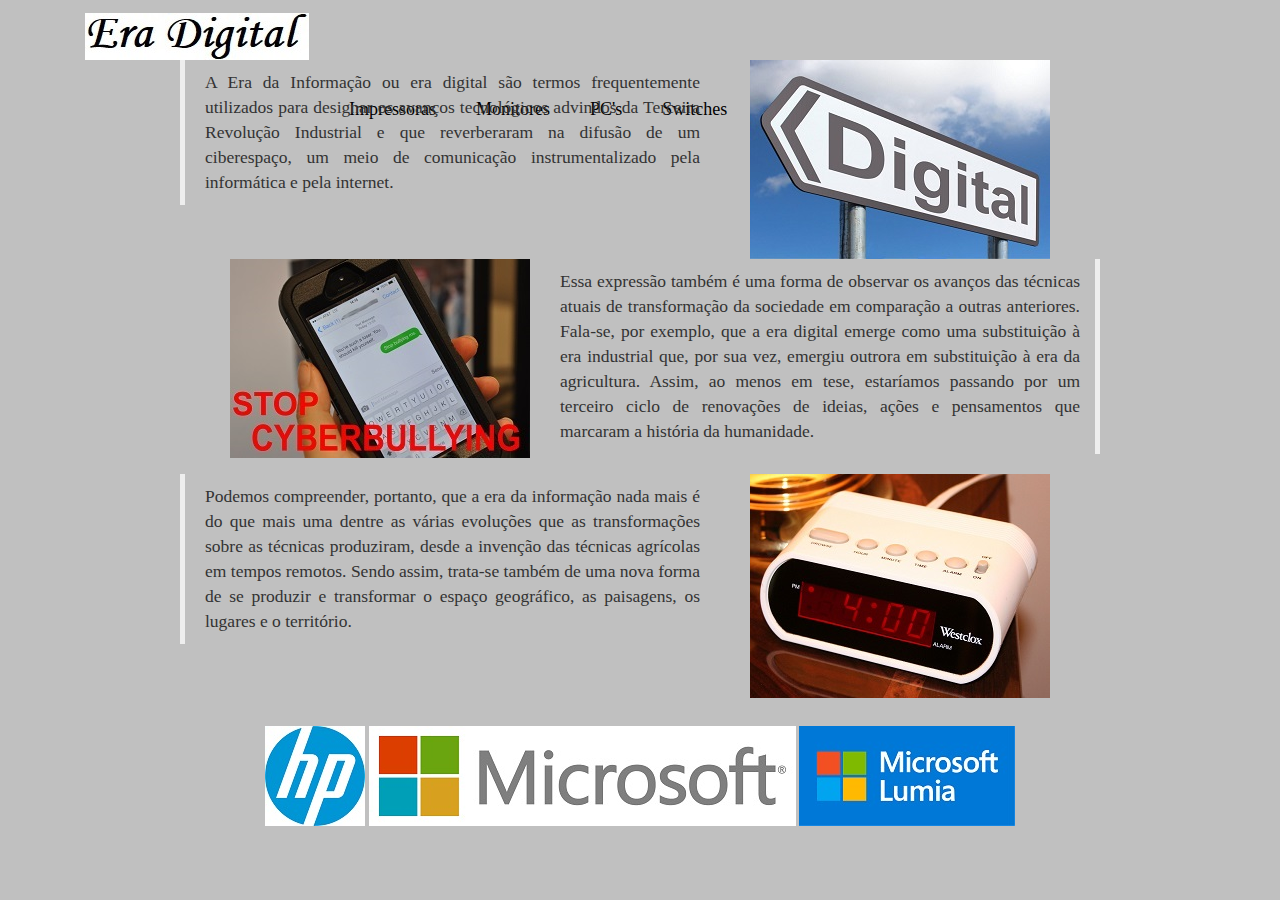
<file: index.html>
<!doctype html>
<html>
    <head>
        <link rel="stylesheet" href="bootstrap-4.3.1/css/bootstrap-reboot.min.css">
        <link rel="stylesheet" href="bootstrap-4.3.1/css/bootstrap.min.css">
        <link rel="stylesheet" href="bootstrap-3.3/css/bootstrap.min.css">
        <link rel="stylesheet" href="style_leandro/style.css">
        <link rel="stylesheet" href="https://use.fontawesome.com/releases/v5.7.1/css/all.css" integrity="sha384-fnmOCqbTlWIlj8LyTjo7mOUStjsKC4pOpQbqyi7RrhN7udi9RwhKkMHpvLbHG9Sr" crossorigin="anonymous">
    </head>
    
    <body>
        <div class="container principal">
            <div>
                <a href="index.html"><img src="img/Logo.jpg" class="logo img-fluid"></a>

                <nav class="centralize">
                    <ul class="list-unstyled nav">
                        <h4><li class="link"><a href="impressora.html"> Impressoras </a></li></h4>
                        <h4><li class="link"><a href="monitor.html"> Monitores </a></li></h4>
                        <h4><li class="link"><a href="pc.html"> PC's </a></li></h4>
                        <h4><li class="link"><a href="switch.html"> Switches </a></li></h4>
                        <h4><li class="link"><a href="teclado.html"> Teclados </a></li></h4>
                        <h4><li class="link"><a href="contato.html"> Contato </a></li></h4>
                    </ul>
                </nav>
            </div>

            <div>
                <button class="btn btn-link bd-search-docs-toggle d-md-none p-0 ml-3 collapsed" type="button" data-toggle="collapse" data-target="#bd-docs-nav" aria-controls="bd-docs-nav" aria-expanded="false" aria-label="Toggle docs navigation">
                    <svg xmlns="http://www.w3.org/2000/svg" width="30" height="30" viewBox="0 0 30 30" role="img" focusable="false">
                        <title>Menu</title>
                        <path stroke="currentColor" stroke-linecap="round" stroke-miterlimit="10" stroke-width="2" d="M4 7h22M4 15h22M4 23h22"></path>
                    </svg>
                </button>

                <nav class="bd-links collapse" id="bd-docs-nav">
                    <div class="bd-toc-item">
                        <a class="bd-toc-link" href="impressora.html"> Impressoras </a>
                    </div>
                    <div class="bd-toc-item">
                        <a class="bd-toc-link" href="monitor.html"> Monitores </a>
                    </div>
                    <div class="bd-toc-item">
                        <a class="bd-toc-link" href="pc.html"> PC's </a>
                    </div>
                    <div class="bd-toc-item">
                        <a class="bd-toc-link" href="switch.html"> Switches </a>
                    </div>
                    <div class="bd-toc-item">
                        <a class="bd-toc-link" href="teclado.html"> Teclados </a>
                    </div>
                    <div class="bd-toc-item">
                        <a class="bd-toc-link" href="contato.html"> Contato </a>
                    </div>
                </nav>
            </div>
            <!--
            <div id="carrossel_header">
                <div id="carrossel_indicadores" class="carousel slide" data-ride="carousel">
                    <ol class="carousel-indicators">
                        <li data-target="#carrossel_indicadores" data-slide-to="0" class="active"></li>
                        <li data-target="#carrossel_indicadores" data-slide-to="1"></li>
                        <li data-target="#carrossel_indicadores" data-slide-to="2"></li>
                        <li data-target="#carrossel_indicadores" data-slide-to="3"></li>
                        <li data-target="#carrossel_indicadores" data-slide-to="4"></li>
                        <li data-target="#carrossel_indicadores" data-slide-to="5"></li>
                    </ol>
                    <div class="carousel-inner">
                        <div class="carousel-item active">
                            <img src="img/Carrossel/Foto_1.jpg" class="d-block w-100" alt="...">
                        </div>
                        <div class="carousel-item">
                            <img src="img/Carrossel/Foto_2.jpg" class="d-block w-100" alt="...">
                        </div>
                        <div class="carousel-item">
                            <img src="img/Carrossel/Foto_3.jpg" class="d-block w-100" alt="...">
                        </div>
                        <div class="carousel-item">
                            <img src="img/Carrossel/Foto_4.jpg" class="d-block w-100" alt="...">
                        </div>
                        <div class="carousel-item">
                            <img src="img/Carrossel/Foto_5.jpg" class="d-block w-100" alt="...">
                        </div>
                        <div class="carousel-item">
                            <img src="img/Carrossel/Foto_6.jpg" class="d-block w-100" alt="...">
                        </div>
                    </div>
                    <a class="carousel-control-prev" href="#carrossel_indicadores" role="button" data-slide="prev">
                        <span class="carousel-control-prev-icon" aria-hidden="true"></span>
                        <span class="sr-only">Previous</span>
                    </a>
                    <a class="carousel-control-next" href="#carrossel_indicadores" role="button" data-slide="next">
                        <span class="carousel-control-next-icon" aria-hidden="true"></span>
                        <span class="sr-only">Next</span>
                    </a>
                </div>
            </div>
            -->
            <div>
                <div class="row">
                    <div class="col-md-1"></div>
                    <div class="col-md-6">
                        <blockquote class="text-justify">
                            A Era da Informação ou era digital são termos frequentemente utilizados para designar os avanços tecnológicos advindos da Terceira Revolução Industrial e que reverberaram na difusão de um ciberespaço, um meio de comunicação instrumentalizado pela informática e pela internet.
                        </blockquote>
                    </div>
                    <div class="col-md-4">
                        <img src="img/Digital/Foto_1.jpg" class="digital-1 img-fluid">
                    </div>
                    <div class="col-md-1"></div>
                </div>

                <div class="row">
                    <div class="col-md-1"></div>
                    <div class="col-md-4">
                        <img src="img/Digital/Foto_2.jpg" class="digital-2 float-right">
                    </div>
                    <div class="col-md-6">
                        <blockquote class="blockquote-reverse text-justify">
                            Essa expressão também é uma forma de observar os avanços das técnicas atuais de transformação da sociedade em comparação a outras anteriores. Fala-se, por exemplo, que a era digital emerge como uma substituição à era industrial que, por sua vez, emergiu outrora em substituição à era da agricultura. Assim, ao menos em tese, estaríamos passando por um terceiro ciclo de renovações de ideias, ações e pensamentos que marcaram a história da humanidade.
                        </blockquote>
                    </div>
                    <div class="col-md-1"></div>
                </div>

                <div class="row">
                    <div class="col-md-1"></div>
                    <div class="col-md-6">
                        <blockquote class="text-justify">
                            Podemos compreender, portanto, que a era da informação nada mais é do que mais uma dentre as várias evoluções que as transformações sobre as técnicas produziram, desde a invenção das técnicas agrícolas em tempos remotos. Sendo assim, trata-se também de uma nova forma de se produzir e transformar o espaço geográfico, as paisagens, os lugares e o território.
                        </blockquote>
                    </div>
                    <div class="col-md-4">
                        <img src="img/Digital/Foto_3.jpg" class="digital-3 img-fluid">
                    </div>
                    <div class="col-md-1"></div>
                </div>
            </div>
        </div>

		<div class="container" align="center">
            <footer>
                <div>
                    <ul class="list-unstyled list-inline">
                        <li><a href="https://www.facebook.com/"><i class="fab fa-facebook"></i></a></li>
                        <li><a href="https://www.instagram.com/?hl=pt-br"><i class="fab fa-instagram"></i></a></li>
                        <li><a href="https://br.linkedin.com/"><i class="fab fa-linkedin"></i></a></li>
                    </ul>
                </div>
                <div>
                    <a href="https://www8.hp.com/br/pt/home.html"><img src="img/Parceiros/Foto_1.jpg" class="parceiros-1 img-fluid"></a>
                    <a href="https://www.microsoft.com/pt-br"><img src="img/Parceiros/Foto_3.jpg" class="parceiros-3 img-fluid"></a>
                    <a href="https://www.microsoft.com/en-ww/mobile/phones/lumia"><img src="img/Parceiros/Foto_2.jpg" class="parceiros-2 img-fluid"></a>
                </div>
            </footer>
		</div>

        <!-- Versão 4.3 -->
        <script src="bootstrap-4.3.1/js/jquery-3.3.1.slim.min.js"></script>
        <script src="bootstrap-4.3.1/js/popper.min.js"></script>
        <script src="bootstrap-4.3.1/js/bootstrap.min.js"></script>

        <!-- Versão 3.3 -->
        <script src="bootstrap-3.3/js/jquery.min.js"></script>
        <script src="bootstrap-3.3/js/bootstrap.min.js"></script>
    </body>
</html>
</file>
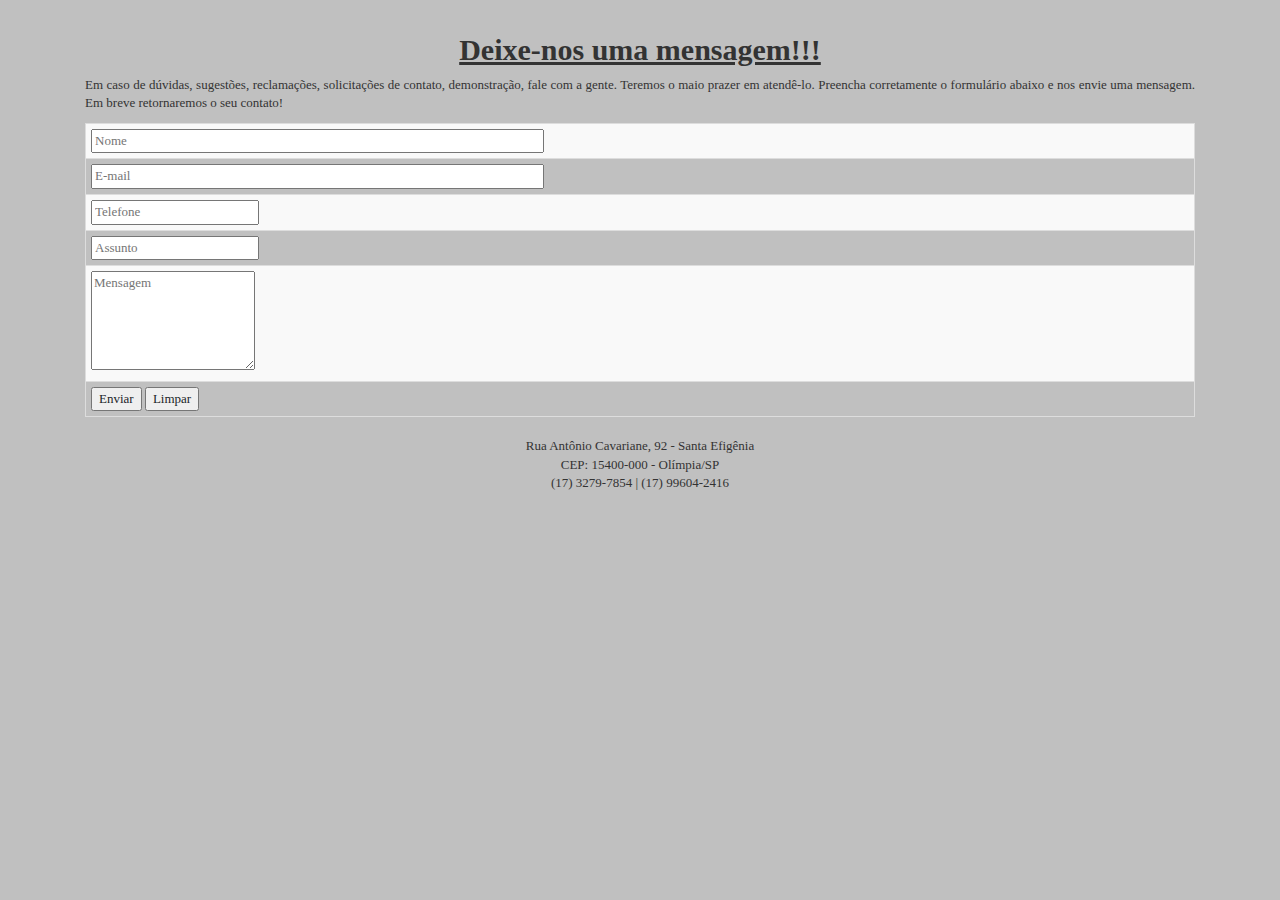
<file: contato.html>
<!doctype html>
<html>
    <head>
        <link rel="stylesheet" href="bootstrap-4.3.1/css/bootstrap-reboot.min.css">
        <link rel="stylesheet" href="bootstrap-4.3.1/css/bootstrap.min.css">
        <link rel="stylesheet" href="bootstrap-3.3/css/bootstrap.min.css">
        <link rel="stylesheet" href="style_leandro/style.css">
        <link rel="stylesheet" href="https://use.fontawesome.com/releases/v5.7.2/css/all.css" integrity="sha384-fnmOCqbTlWIlj8LyTjo7mOUStjsKC4pOpQbqyi7RrhN7udi9RwhKkMHpvLbHG9Sr" crossorigin="anonymous">
    </head>

    <body>
        <div class="container">
            <form class="form">
                <h2 class="text-center"><u><strong>Deixe-nos uma mensagem!!!</strong></u></h2>
                <p class="text-justify">
                    Em caso de dúvidas, sugestões, reclamações, solicitações de contato, demonstração, fale com a gente. Teremos o maio prazer em atendê-lo. Preencha corretamente o formulário abaixo e nos envie uma mensagem. Em breve retornaremos o seu contato!
                </p>
                <p>
                <input type="hidden" name="para" value="leandro_protec@hotmail.com">
                <input type="hidden" name="assunto" value="contato via site">
                </p>
                <table class="table table-striped table-bordered table-hover table-condensed">
                    <tr>
                        <td><input class="txt nome"  placeholder="Nome" size="60"></td>
                    </tr>
                    <tr>
                        <td><input class="txt email"  placeholder="E-mail" size="60"></td>
                    </tr>
                    <tr>
                        <td><input class="txt telefone" placeholder="Telefone"></td>
                    </tr>
                    <tr>
                        <td><input class="txt assunto" placeholder="Assunto"></td>
                    </tr>
                    <tr>
                        <td><textarea class="mensagem" rows="5" placeholder="Mensagem"></textarea></td>
                    </tr>
                    <tr>
                        <td><input type="submit" value="Enviar">  <input type="reset" value="Limpar"></td>
                    </tr>
                </table>

                <p class="text-center">
                    <i class="fas fa-map-marker-alt"></i>
                    Rua Antônio Cavariane, 92 - Santa Efigênia
                    <br>
                    CEP: 15400-000 - Olímpia/SP
                    <br>
                    <i class="fas fa-phone"></i>
                    (17) 3279-7854 | (17) 99604-2416
                </p>
            </form>
        </div>

        <!-- Versão 4.3 -->
        <script src="bootstrap-4.3.1/js/jquery-3.3.1.slim.min.js"></script>
        <script src="bootstrap-4.3.1/js/popper.min.js"></script>
        <script src="bootstrap-4.3.1/js/bootstrap.min.js"></script>

        <!-- Versão 3.3 -->
        <script src="bootstrap-3.3/js/jquery.min.js"></script>
        <script src="bootstrap-3.3/js/bootstrap.min.js"></script>
    </body>
</html>
</file>
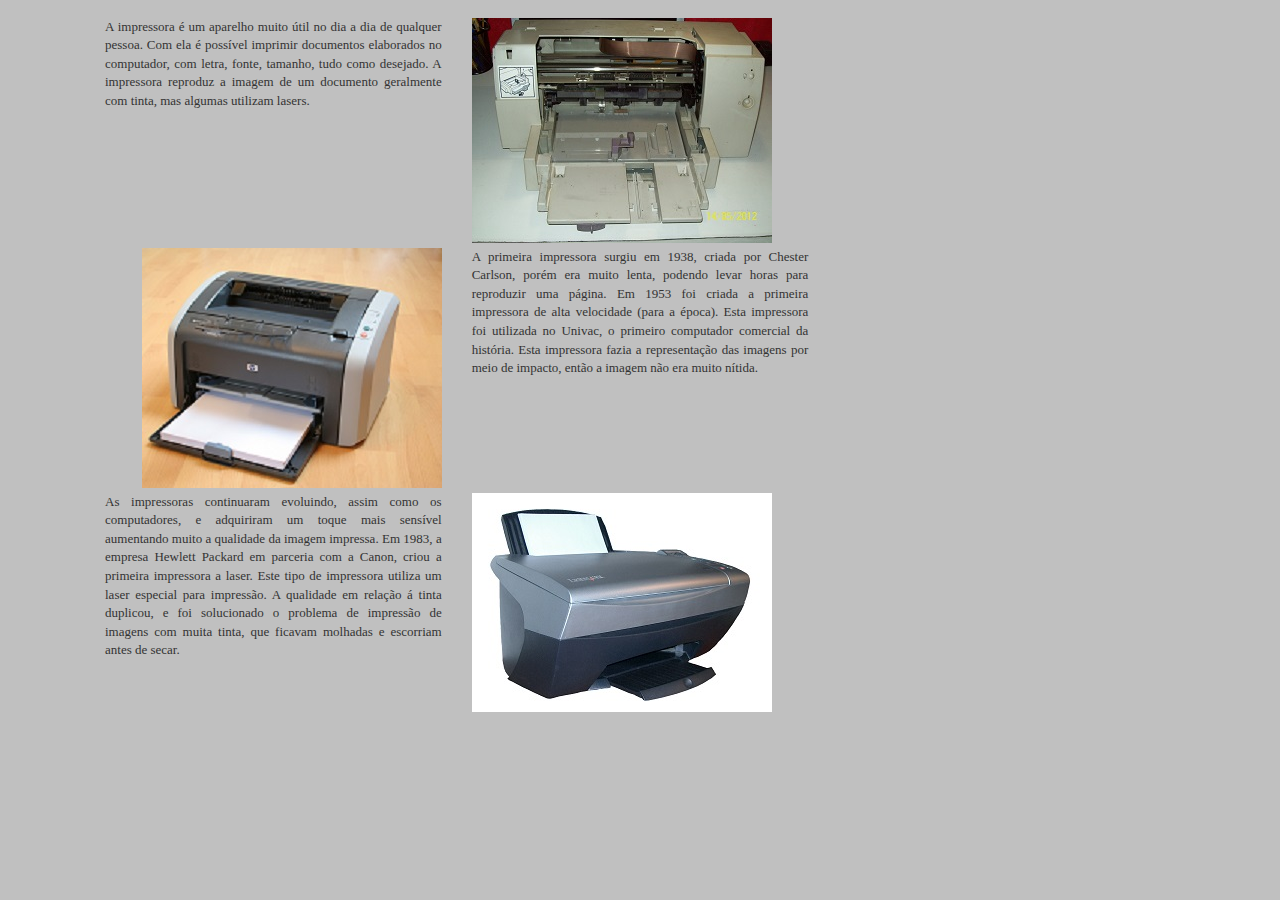
<file: impressora.html>
<!doctype html>
<html>
    <head>
        <link rel="stylesheet" href="bootstrap-4.3.1/css/bootstrap-reboot.min.css">
        <link rel="stylesheet" href="bootstrap-4.3.1/css/bootstrap.min.css">
        <link rel="stylesheet" href="bootstrap-3.3/css/bootstrap.min.css">
        <link rel="stylesheet" href="style_leandro/style.css">
    </head>
    
    <body>
        <div class="container">
            <div class="row m-2">
                <div class="col-4">
                    <p class="text-justify">
                        A impressora é um aparelho muito útil no dia a dia de qualquer pessoa. Com ela é possível imprimir documentos elaborados no computador, com letra, fonte, tamanho, tudo como desejado. A impressora reproduz a imagem de um documento geralmente com tinta, mas algumas utilizam lasers.
                    </p>
                </div>
                <div class="col-4">
                    <img src="img/Impressora/Foto_1.jpg" class="impressora-1 img-fluid">
                </div>
            </div>

            <div class="row m-2">
                <div class="col-4">
                    <img src="img/Impressora/Foto_2.jpg" class="impressora-2 float-right">
                </div>
                <div class="col-4">
                    <p class="text-justify">
                        A primeira impressora surgiu em 1938, criada por Chester Carlson, porém era muito lenta, podendo levar horas para reproduzir uma página. Em 1953 foi criada a primeira impressora de alta velocidade (para a época). Esta impressora foi utilizada no Univac, o primeiro computador comercial da história. Esta impressora fazia a representação das imagens por meio de impacto, então a imagem não era muito nítida.
                    </p>
                </div>
            </div>

            <div class="row m-2">
                <div class="col-4">
                    <p class="text-justify">
                        As impressoras continuaram evoluindo, assim como os computadores, e adquiriram um toque mais sensível aumentando muito a qualidade da imagem impressa. Em 1983, a empresa Hewlett Packard em parceria com a  Canon, criou a primeira impressora a laser. Este tipo de impressora utiliza um laser especial para impressão. A qualidade em relação á tinta duplicou, e foi solucionado o problema de impressão de imagens com muita tinta, que ficavam molhadas e escorriam antes de secar.
                    </p>
                </div>
                <div class="col-4">
                    <img src="img/Impressora/Foto_3.jpg" class="impressora-3 img-fluid">
                </div>
            </div>
        </div>

        <!-- Versão 4.3 -->
        <script src="bootstrap-4.3.1/js/jquery-3.3.1.slim.min.js"></script>
        <script src="bootstrap-4.3.1/js/popper.min.js"></script>
        <script src="bootstrap-4.3.1/js/bootstrap.min.js"></script>

        <!-- Versão 3.3 -->
        <script src="bootstrap-3.3/js/jquery.min.js"></script>
        <script src="bootstrap-3.3/js/bootstrap.min.js"></script>
    </body>
</html>
</file>
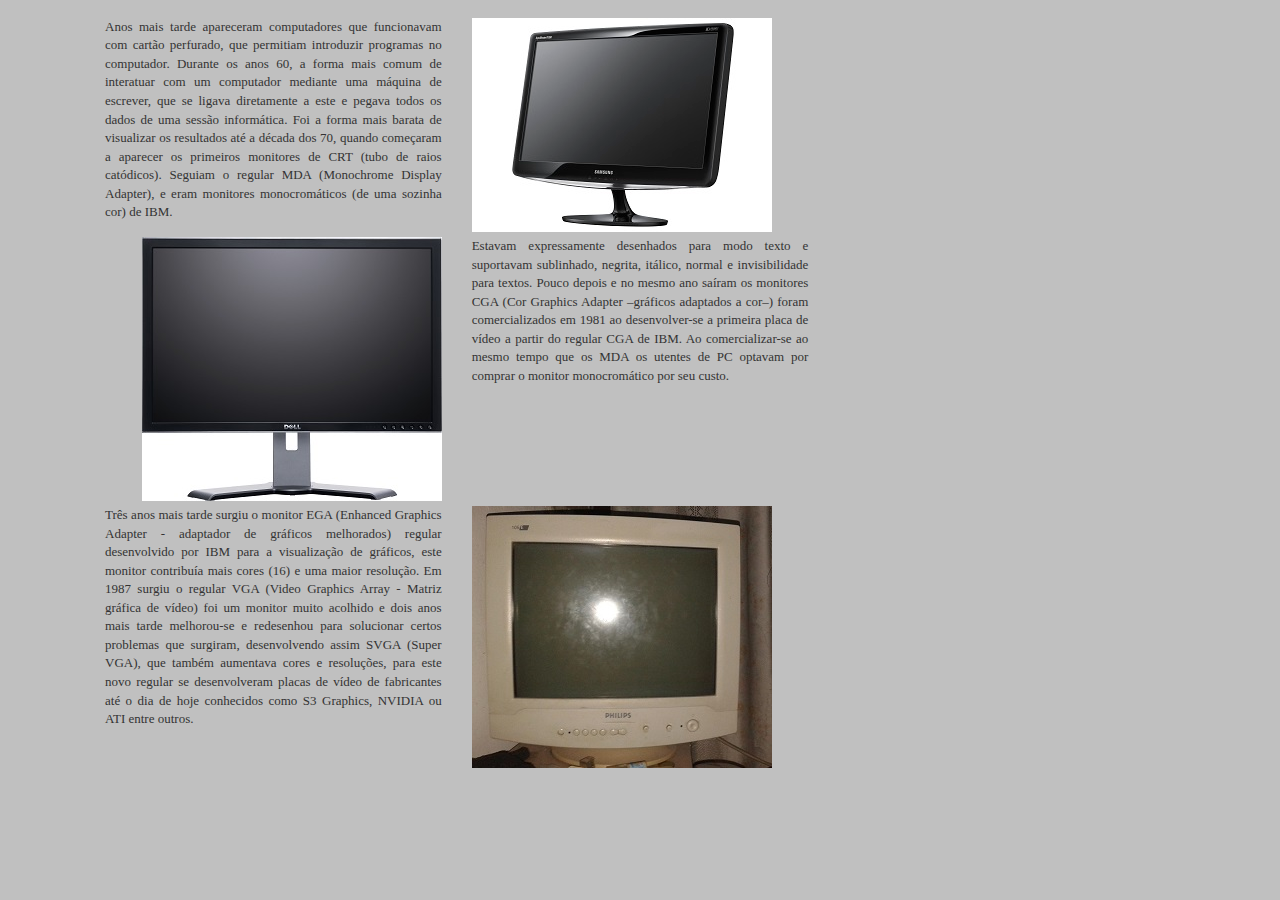
<file: monitor.html>
<!doctype html>
<html>
    <head>
        <link rel="stylesheet" href="bootstrap-4.3.1/css/bootstrap-reboot.min.css">
        <link rel="stylesheet" href="bootstrap-4.3.1/css/bootstrap.min.css">
        <link rel="stylesheet" href="bootstrap-3.3/css/bootstrap.min.css">
        <link rel="stylesheet" href="style_leandro/style.css">
    </head>
    
    <body>
        <div class="container">
            <div class="row m-2">
                <div class="col-4">
                    <p class="text-justify">
                        Anos mais tarde apareceram computadores que funcionavam com cartão perfurado, que permitiam introduzir programas no computador. Durante os anos 60, a forma mais comum de interatuar com um computador mediante uma máquina de escrever, que se ligava diretamente a este e pegava todos os dados de uma sessão informática. Foi a forma mais barata de visualizar os resultados até a década dos 70, quando começaram a aparecer os primeiros monitores de CRT (tubo de raios catódicos). Seguiam o regular MDA (Monochrome Display Adapter), e eram monitores monocromáticos (de uma sozinha cor) de IBM.
                    </p>
                </div>
                <div class="col-4">
                    <img src="img/Monitor/Foto_1.jpg" class="monitor-1 img-fluid">
                </div>
            </div>

            <div class="row m-2">
                <div class="col-4">
                    <img src="img/Monitor/Foto_2.jpg" class="monitor-2 float-right">
                </div>
                <div class="col-4">
                    <p class="text-justify">
                        Estavam expressamente desenhados para modo texto e suportavam sublinhado, negrita, itálico, normal e invisibilidade para textos. Pouco depois e no mesmo ano saíram os monitores CGA (Cor Graphics Adapter –gráficos adaptados a cor–) foram comercializados em 1981 ao desenvolver-se a primeira placa de vídeo a partir do regular CGA de IBM. Ao comercializar-se ao mesmo tempo que os MDA os utentes de PC optavam por comprar o monitor monocromático por seu custo.
                    </p>
                </div>
            </div>

            <div class="row m-2">
                <div class="col-4">
                    <p class="text-justify">
                        Três anos mais tarde surgiu o monitor EGA (Enhanced Graphics Adapter - adaptador de gráficos melhorados) regular desenvolvido por IBM para a visualização de gráficos, este monitor contribuía mais cores (16) e uma maior resolução. Em 1987 surgiu o regular VGA (Video Graphics Array - Matriz gráfica de vídeo) foi um monitor muito acolhido e dois anos mais tarde melhorou-se e redesenhou para solucionar certos problemas que surgiram, desenvolvendo assim SVGA (Super VGA), que também aumentava cores e resoluções, para este novo regular se desenvolveram placas de vídeo de fabricantes até o dia de hoje conhecidos como S3 Graphics, NVIDIA ou ATI entre outros.
                    </p>
                </div>
                <div class="col-4">
                    <img src="img/Monitor/Foto_3.jpg" class="monitor-3 img-fluid">
                </div>
            </div>
        </div>

        <!-- Versão 4.3 -->
        <script src="bootstrap-4.3.1/js/jquery-3.3.1.slim.min.js"></script>
        <script src="bootstrap-4.3.1/js/popper.min.js"></script>
        <script src="bootstrap-4.3.1/js/bootstrap.min.js"></script>

        <!-- Versão 3.3 -->
        <script src="bootstrap-3.3/js/jquery.min.js"></script>
        <script src="bootstrap-3.3/js/bootstrap.min.js"></script>
    </body>
</html>
</file>
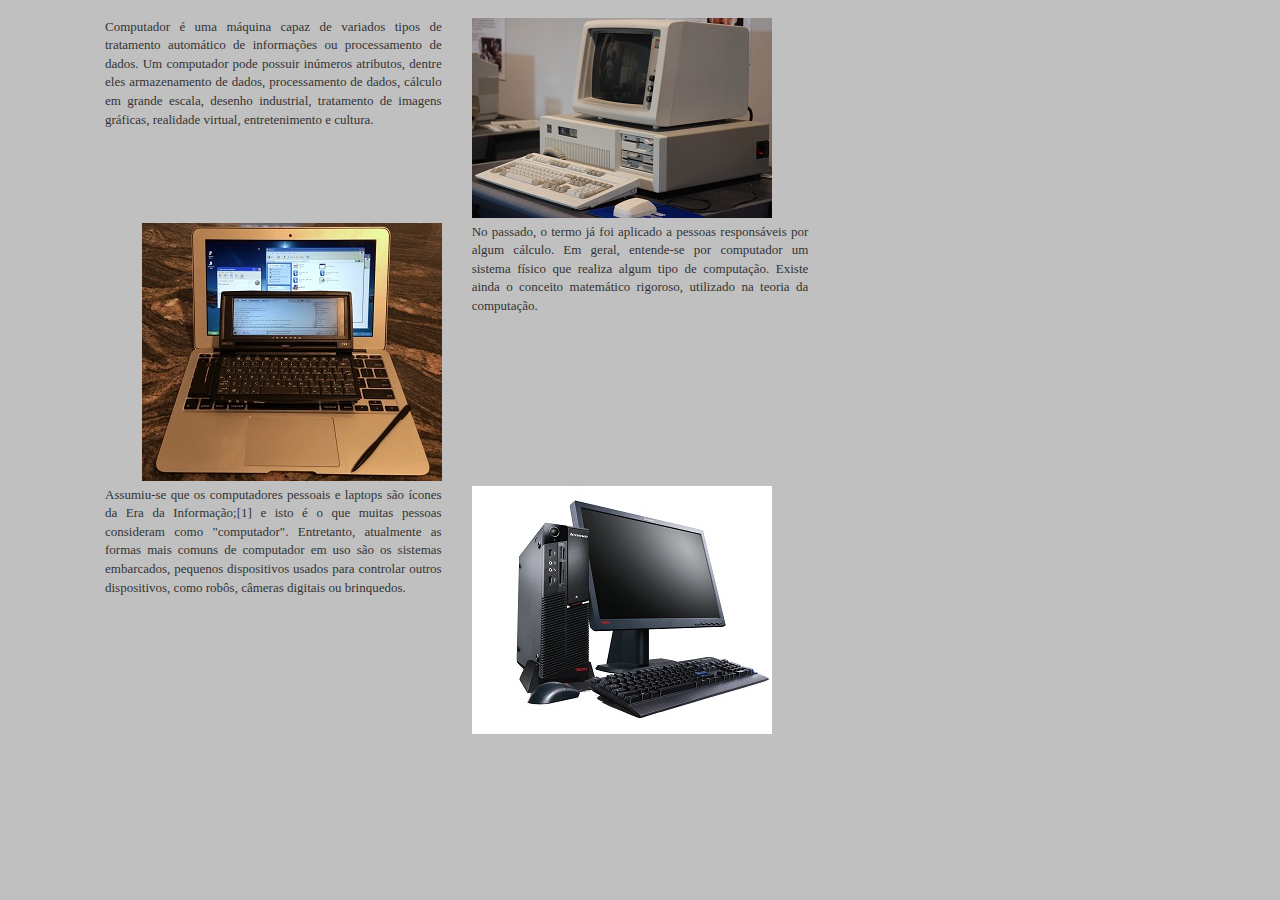
<file: pc.html>
<!doctype html>
<html>
    <head>
        <link rel="stylesheet" href="bootstrap-4.3.1/css/bootstrap-reboot.min.css">
        <link rel="stylesheet" href="bootstrap-4.3.1/css/bootstrap.min.css">
        <link rel="stylesheet" href="bootstrap-3.3/css/bootstrap.min.css">
        <link rel="stylesheet" href="style_leandro/style.css">
    </head>
    
    <body>
        <div class="container">
            <div class="row m-2">
                <div class="col-4">
                    <p class="text-justify">
                        Computador é uma máquina capaz de variados tipos de tratamento automático de informações ou processamento de dados. Um computador pode possuir inúmeros atributos, dentre eles armazenamento de dados, processamento de dados, cálculo em grande escala, desenho industrial, tratamento de imagens gráficas, realidade virtual, entretenimento e cultura.
                    </p>
                </div>
                <div class="col-4">
                    <img src="img/PC/Foto_1.jpg" class="pc-1 img-fluid">
                </div>
            </div>

            <div class="row m-2">
                <div class="col-4">
                    <img src="img/PC/Foto_2.jpg" class="pc-2 float-right">
                </div>
                <div class="col-4">
                    <p class="text-justify">
                        No passado, o termo já foi aplicado a pessoas responsáveis por algum cálculo. Em geral, entende-se por computador um sistema físico que realiza algum tipo de computação. Existe ainda o conceito matemático rigoroso, utilizado na teoria da computação.
                    </p>
                </div>
            </div>

            <div class="row m-2">
                <div class="col-4">
                    <p class="text-justify">
                        Assumiu-se que os computadores pessoais e laptops são ícones da Era da Informação;[1] e isto é o que muitas pessoas consideram como "computador". Entretanto, atualmente as formas mais comuns de computador em uso são os sistemas embarcados, pequenos dispositivos usados para controlar outros dispositivos, como robôs, câmeras digitais ou brinquedos.
                    </p>
                </div>
                <div class="col-4">
                    <img src="img/PC/Foto_3.jpg" class="pc-3 img-fluid">
                </div>
            </div>
        </div>

        <!-- Versão 4.3 -->
        <script src="bootstrap-4.3.1/js/jquery-3.3.1.slim.min.js"></script>
        <script src="bootstrap-4.3.1/js/popper.min.js"></script>
        <script src="bootstrap-4.3.1/js/bootstrap.min.js"></script>

        <!-- Versão 3.3 -->
        <script src="bootstrap-3.3/js/jquery.min.js"></script>
        <script src="bootstrap-3.3/js/bootstrap.min.js"></script>
    </body>
</html>
</file>
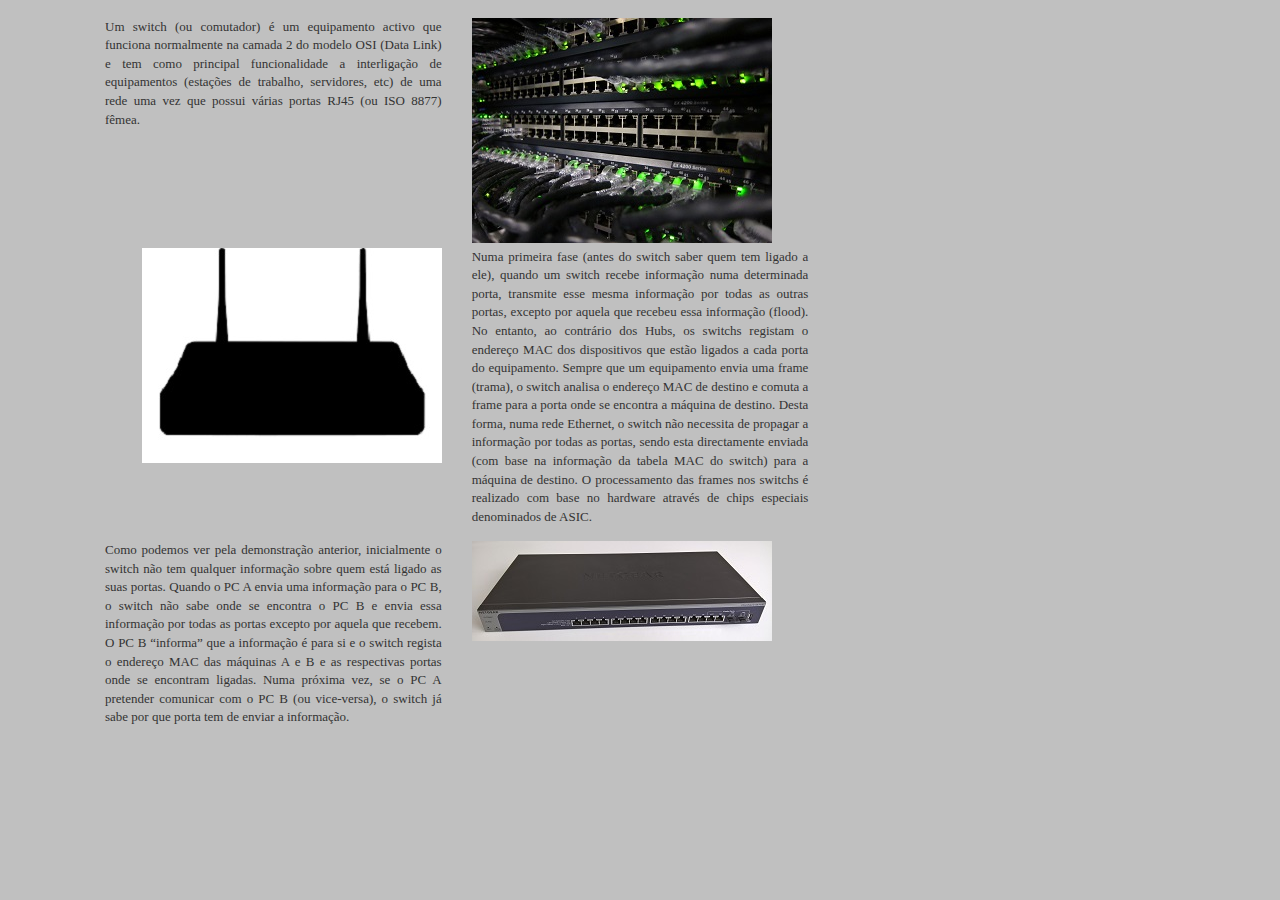
<file: switch.html>
<!doctype html>
<html>
    <head>
        <link rel="stylesheet" href="bootstrap-4.3.1/css/bootstrap-reboot.min.css">
        <link rel="stylesheet" href="bootstrap-4.3.1/css/bootstrap.min.css">
        <link rel="stylesheet" href="bootstrap-3.3/css/bootstrap.min.css">
        <link rel="stylesheet" href="style_leandro/style.css">
    </head>
    
    <body>
        <div class="container">
            <div class="row m-2">
                <div class="col-4">
                    <p class="text-justify">
                        Um  switch (ou comutador) é um equipamento activo que funciona normalmente na camada 2 do modelo OSI (Data Link) e tem como principal funcionalidade a interligação de equipamentos (estações de trabalho, servidores, etc) de uma rede uma vez que possui várias portas RJ45 (ou ISO 8877) fêmea.
                    </p>
                </div>
                <div class="col-4">
                    <img src="img/Switch/Foto_1.jpg" class="switch-1 img-fluid">
                </div>
            </div>

            <div class="row m-2">
                <div class="col-4">
                    <img src="img/Switch/Foto_2.jpg" class="switch-2 float-right">
                </div>
                <div class="col-4">
                    <p class="text-justify">
                        Numa primeira fase (antes do switch saber quem tem ligado a ele), quando um switch recebe informação numa determinada porta, transmite esse mesma informação por todas as outras portas, excepto por aquela que recebeu essa informação (flood). No entanto, ao contrário dos Hubs, os switchs registam o endereço MAC dos dispositivos que estão ligados a cada porta do equipamento. Sempre que um equipamento envia uma frame (trama), o switch analisa o endereço MAC de destino e comuta a frame para a porta  onde se encontra a máquina de destino. Desta forma, numa rede Ethernet, o switch não necessita de propagar a informação por todas as portas, sendo esta directamente enviada (com base na informação da tabela MAC do switch) para a máquina de destino. O processamento das frames nos switchs é realizado com base no hardware através de chips especiais denominados de ASIC.
                    </p>
                </div>
            </div>

            <div class="row m-2">
                <div class="col-4">
                    <p class="text-justify">
                        Como podemos ver pela demonstração anterior, inicialmente o switch não tem qualquer informação sobre quem está ligado as suas portas. Quando o PC A envia uma informação para o PC B, o switch não sabe onde se encontra o PC B e envia essa informação por todas as portas excepto por aquela que recebem. O PC B “informa” que a informação é para si e o switch regista o endereço MAC das máquinas A e B e as respectivas portas onde se encontram ligadas. Numa próxima vez, se o PC A pretender comunicar com o PC B (ou vice-versa), o switch já sabe por que porta tem de enviar a informação.
                    </p>
                </div>
                <div class="col-4">
                    <img src="img/Switch/Foto_3.jpg" class="switch-3 img-fluid">
                </div>
            </div>
        </div>

        <!-- Versão 4.3 -->
        <script src="bootstrap-4.3.1/js/jquery-3.3.1.slim.min.js"></script>
        <script src="bootstrap-4.3.1/js/popper.min.js"></script>
        <script src="bootstrap-4.3.1/js/bootstrap.min.js"></script>

        <!-- Versão 3.3 -->
        <script src="bootstrap-3.3/js/jquery.min.js"></script>
        <script src="bootstrap-3.3/js/bootstrap.min.js"></script>
    </body>
</html>
</file>
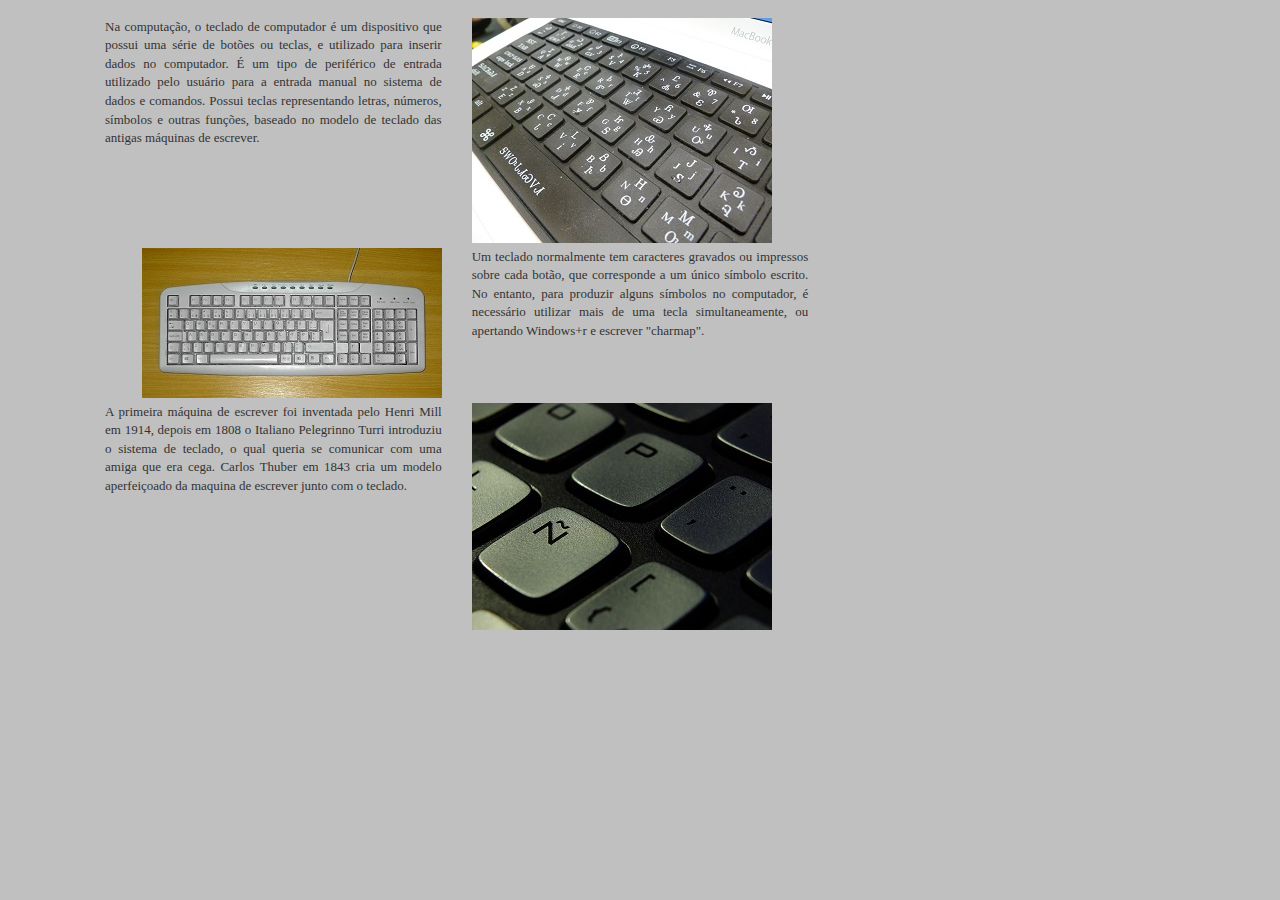
<file: teclado.html>
<!doctype html>
<html>
    <head>
        <link rel="stylesheet" href="bootstrap-4.3.1/css/bootstrap-reboot.min.css">
        <link rel="stylesheet" href="bootstrap-4.3.1/css/bootstrap.min.css">
        <link rel="stylesheet" href="bootstrap-3.3/css/bootstrap.min.css">
        <link rel="stylesheet" href="style_leandro/style.css">
    </head>
    
    <body>
        <div class="container">
            <div class="row m-2">
                <div class="col-4">
                    <p class="text-justify">
                        Na computação, o teclado de computador é um dispositivo que possui uma série de botões ou teclas, e utilizado para inserir dados no computador. É um tipo de periférico de entrada utilizado pelo usuário para a entrada manual no sistema de dados e comandos. Possui teclas representando letras, números, símbolos e outras funções, baseado no modelo de teclado das antigas máquinas de escrever.
                    </p>
                </div>
                <div class="col-4">
                    <img src="img/Teclado/Foto_1.jpg" class="teclado-1 img-fluid">
                </div>
            </div>

            <div class="row m-2">
                <div class="col-4">
                    <img src="img/Teclado/Foto_2.jpg" class="teclado-2 float-right">
                </div>
                <div class="col-4">
                    <p class="text-justify">
                        Um teclado normalmente tem caracteres gravados ou impressos sobre cada botão, que corresponde a um único símbolo escrito. No entanto, para produzir alguns símbolos no computador, é necessário utilizar mais de uma tecla simultaneamente, ou apertando Windows+r e escrever "charmap".
                    </p>
                </div>
            </div>

            <div class="row m-2">
                <div class="col-4">
                    <p class="text-justify">
                        A primeira máquina de escrever foi inventada pelo Henri Mill em 1914, depois  em 1808 o Italiano Pelegrinno Turri  introduziu o sistema de teclado, o qual queria se comunicar com uma amiga que era cega. Carlos Thuber em 1843 cria um modelo aperfeiçoado da maquina de escrever junto com o teclado.
                    </p>
                </div>
                <div class="col-4">
                    <img src="img/Teclado/Foto_3.jpg" class="teclado-3 img-fluid">
                </div>
            </div>
        </div>

        <!-- Versão 4.3 -->
        <script src="bootstrap-4.3.1/js/jquery-3.3.1.slim.min.js"></script>
        <script src="bootstrap-4.3.1/js/popper.min.js"></script>
        <script src="bootstrap-4.3.1/js/bootstrap.min.js"></script>

        <!-- Versão 3.3 -->
        <script src="bootstrap-3.3/js/jquery.min.js"></script>
        <script src="bootstrap-3.3/js/bootstrap.min.js"></script>
    </body>
</html>
</file>
<file: style_leandro/style.css>
body
{
    background-image: linear-gradient(to right, silver, silver);
    padding: 1%;
    font-family: Verdana;
    font-size: 13px;
}

header
{
    position: relative;
}

.centralize
{
    position: absolute;
    top: 10%;
    bottom: 50%;
}

a
{
	color: black;
}

nav
{
    bottom: 10px;
}

nav, h4
{
    margin-left: 20px;
    margin-right: 20px;
    display: inline-block;
}


/*
#carrossel_header
{
    position: absolute;
    margin-left: 300px;
    display: inline-block;
    overflow: auto;
    width: 760px;
    height: 330px;
}

form
{
    width: 50%;
}

.mensagem
{
    width: 100%;
}

.fab
{
    font-size: 30px;
}

@media screen and (max-width: 768px)
{
    body
	{
		width: auto;
    }
    form
	{
        width: 100%;
    }
    strong
	{
        font-size: 21px;
    }
    .nome
	{
        width: 100%;
    }
    .email
	{
        width: 100%;
    }
    .telefone
	{
        width: 100%;
    }
    .assunto
	{
        width: 100%;
    }    
    .mensagem
	{
        width: 100%;
    }
}
*/
</file>
